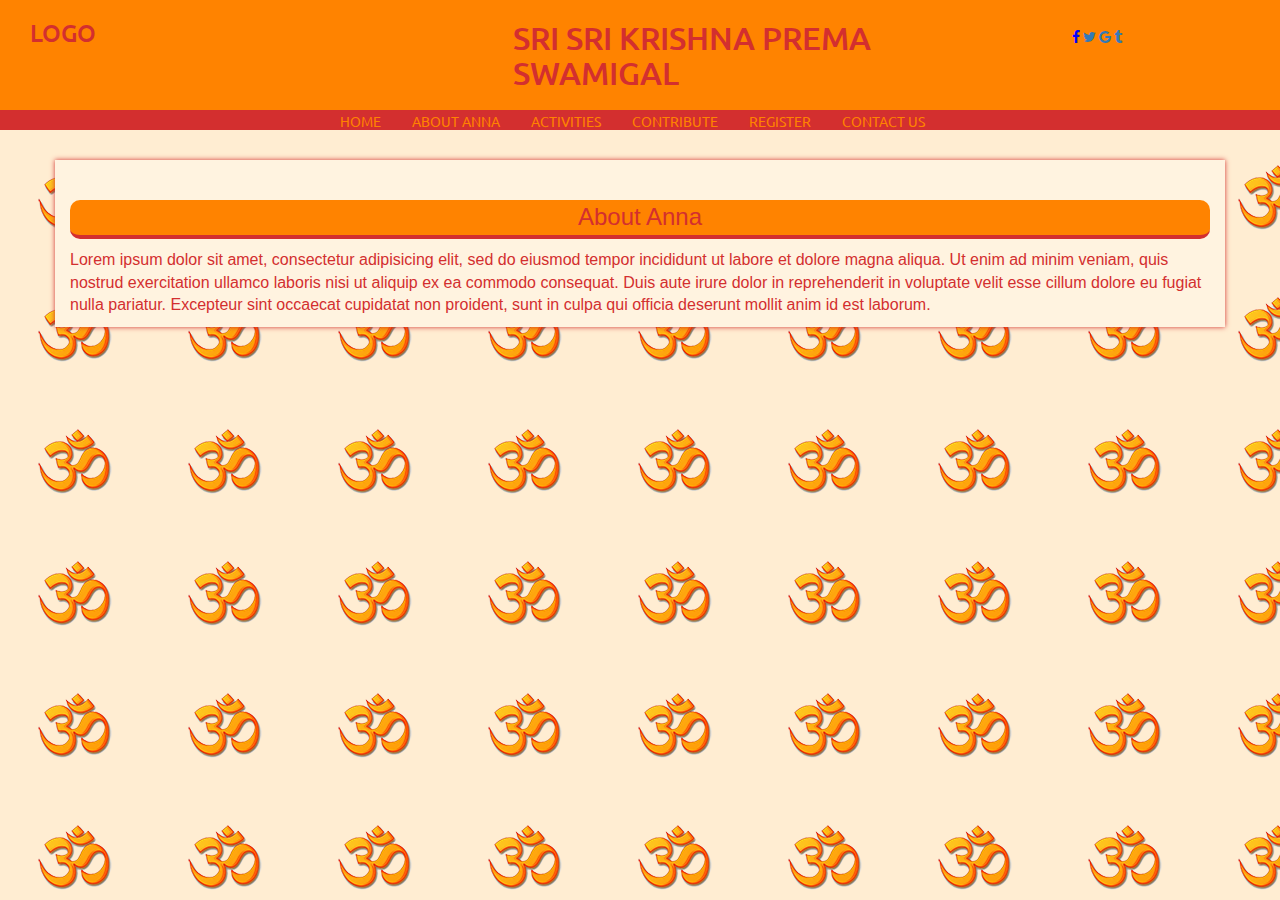
<file: About.html>
<html lang="en">

<head>
  <meta charset="utf-8">
  <meta name="viewport" content="width=device-width, initial-scale=1, shrink-to-fit=no">
  <meta name="description" content="">
  <meta name="author" content="">

  <title>Top navbar example for Bootstrap</title>

  <!-- Bootstrap core CSS -->
  <link href="css/bootstrap.min.css" rel="stylesheet">
  <link rel="stylesheet" href="css/animate.css">
  <link rel="stylesheet" href="https://maxcdn.bootstrapcdn.com/font-awesome/4.7.0/css/font-awesome.min.css">
  <script src="javascript/jquery-3.2.1.min.js"></script>
  <script src="javascript/bootstrap.min.js"></script>
  <link href="https://fonts.googleapis.com/css?family=Ubuntu:400,700|Source+Sans+Pro:300,400,600" rel="stylesheet">
  <!-- Custom styles for this template -->
  <link rel="stylesheet" href="css/theme.css">
  <link rel="stylesheet" href="css/master.css">
  <script src="javascript/main.js"></script>
  </body>
</head>
<body>
<div class="container-fluid nav-bar">
  <div class="col-md-3">
    <h1 class="title_1">LOGO</h1>
  </div>
  <div class="col-md-7">
    <h1 class="title_2">SRI SRI KRISHNA PREMA SWAMIGAL</h1>
  </div>
  <div class="col-md-2">
    <a href="https://www.facebook.com/"><i class="fa fa-facebook" aria-hidden="true"></i></a>
    <a href="https://twitter.com/"><i class="fa fa-twitter" aria-hidden="true"></i></a>
    <a href="#"><i class="fa fa-google" aria-hidden="true"></i></a>
    <a href="#"><i class="fa fa-tumblr" aria-hidden="true"></i></a>
</div>
</div>
<div class="container-fluid nav">
  <ul class="nav-li">
    <li class="nav_li"><a href="index.html">HOME</a></li>
    <li class="nav_li"><a href="#">ABOUT ANNA</a></li>
    <li class="nav_li"><a href="#">ACTIVITIES</a></li>
    <li class="nav_li"><a href="#">CONTRIBUTE</a></li>
    <li class="nav_li"><a href="#">REGISTER</a></li>
    <li class="nav_li"><a href="contact.html">CONTACT US</a></li>
  </ul>
</div>
<div class="container">
  <div class="break4 row"></div>
    <div class="row">
      <div class="col-md-12">
        <p class="head-1 text-center">About Anna</p>
        <p class="norm">
          Lorem ipsum dolor sit amet, consectetur adipisicing elit, sed do eiusmod tempor incididunt ut labore et dolore magna aliqua. Ut enim ad minim veniam, quis nostrud exercitation ullamco laboris nisi ut aliquip ex ea commodo consequat. Duis aute irure dolor in reprehenderit in voluptate velit esse cillum dolore eu fugiat nulla pariatur. Excepteur sint occaecat cupidatat non proident, sunt in culpa qui officia deserunt mollit anim id est laborum.
        </p>
    </div>
  </div>
</div>
</file>
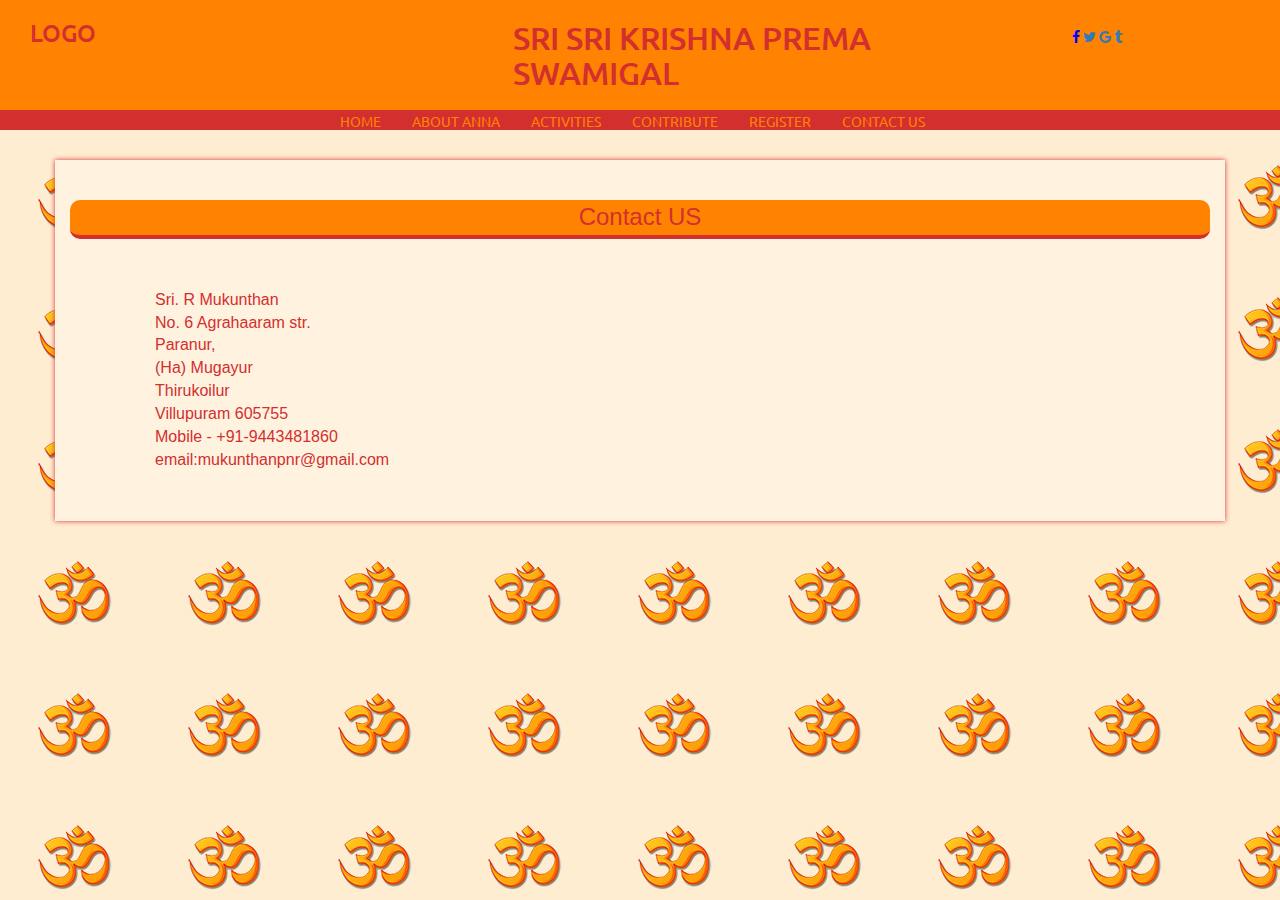
<file: contact.html>
<html lang="en">

<head>
  <meta charset="utf-8">
  <meta name="viewport" content="width=device-width, initial-scale=1, shrink-to-fit=no">
  <meta name="description" content="">
  <meta name="author" content="">

  <title>Top navbar example for Bootstrap</title>

  <!-- Bootstrap core CSS -->
  <link href="css/bootstrap.min.css" rel="stylesheet">
  <link rel="stylesheet" href="css/animate.css">
  <link rel="stylesheet" href="https://maxcdn.bootstrapcdn.com/font-awesome/4.7.0/css/font-awesome.min.css">
  <script src="javascript/jquery-3.2.1.min.js"></script>
  <script src="javascript/bootstrap.min.js"></script>
  <link href="https://fonts.googleapis.com/css?family=Ubuntu:400,700|Source+Sans+Pro:300,400,600" rel="stylesheet">
  <!-- Custom styles for this template -->
  <link rel="stylesheet" href="css/theme.css">
  <link rel="stylesheet" href="css/master.css">
  <script src="javascript/main.js"></script>
  </body>
</head>
<body>
<div class="container-fluid nav-bar">
  <div class="col-md-3">
    <h1 class="title_1">LOGO</h1>
  </div>
  <div class="col-md-7">
    <h1 class="title_2">SRI SRI KRISHNA PREMA SWAMIGAL</h1>
  </div>
  <div class="col-md-2">
    <a href="https://www.facebook.com/"><i class="fa fa-facebook" aria-hidden="true"></i></a>
    <a href="https://twitter.com/"><i class="fa fa-twitter" aria-hidden="true"></i></a>
    <a href="#"><i class="fa fa-google" aria-hidden="true"></i></a>
    <a href="#"><i class="fa fa-tumblr" aria-hidden="true"></i></a>
</div>
</div>
<div class="container-fluid nav">
  <ul class="nav-li">
    <li class="nav_li"><a href="index.html">HOME</a></li>
    <li class="nav_li"><a href="About.html">ABOUT ANNA</a></li>
    <li class="nav_li"><a href="#">ACTIVITIES</a></li>
    <li class="nav_li"><a href="#">CONTRIBUTE</a></li>
    <li class="nav_li"><a href="register.html">REGISTER</a></li>
    <li class="nav_li"><a href="#">CONTACT US</a></li>
  </ul>
</div>
<div class="container">
  <div class="break4 row"></div>
    <div class="row">
      <div class="col-md-12">
        <p class="head-1 text-center">Contact US</p>
      </div>
    </div>
    <div class="row break4"></div>
    <div class="row">
      <p class="cont-inf">
        Sri. R Mukunthan<br>
        No. 6 Agrahaaram str.<br>
        Paranur,<br>
        (Ha) Mugayur<br>
        Thirukoilur<br>
        Villupuram 605755<br>
        Mobile - +91-9443481860<br>
        email:mukunthanpnr@gmail.com<br>
      </p>
    </div>
  </div>
</div>
</file>
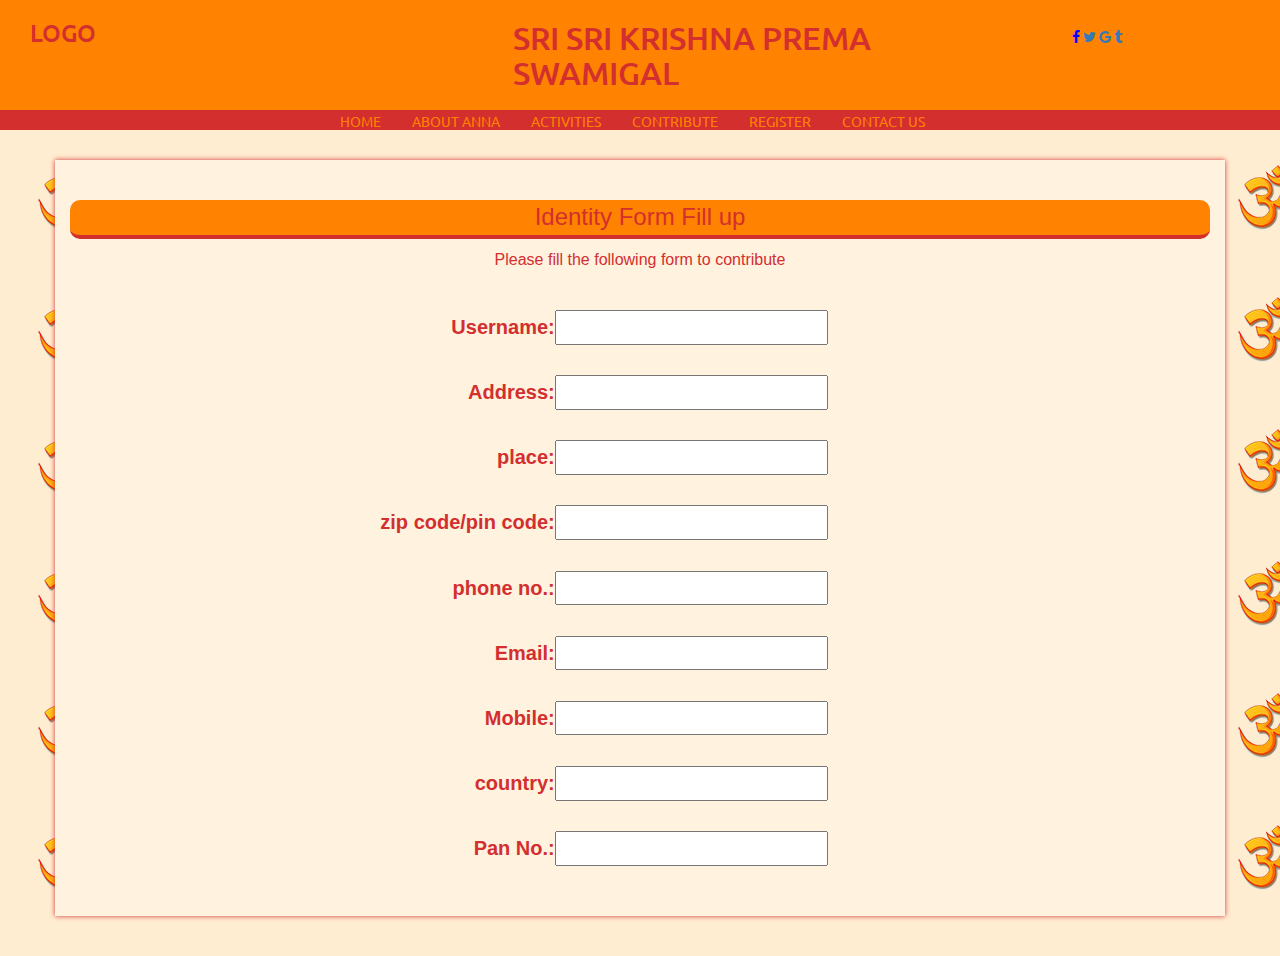
<file: contribute.html>
<html lang="en">

<head>
  <meta charset="utf-8">
  <meta name="viewport" content="width=device-width, initial-scale=1, shrink-to-fit=no">
  <meta name="description" content="">
  <meta name="author" content="">

  <title>Top navbar example for Bootstrap</title>

  <!-- Bootstrap core CSS -->
  <link href="css/bootstrap.min.css" rel="stylesheet">
  <link rel="stylesheet" href="css/animate.css">
  <link rel="stylesheet" href="https://maxcdn.bootstrapcdn.com/font-awesome/4.7.0/css/font-awesome.min.css">
  <script src="javascript/jquery-3.2.1.min.js"></script>
  <script src="javascript/bootstrap.min.js"></script>
  <link href="https://fonts.googleapis.com/css?family=Ubuntu:400,700|Source+Sans+Pro:300,400,600" rel="stylesheet">
  <!-- Custom styles for this template -->
  <link rel="stylesheet" href="css/theme.css">
  <link rel="stylesheet" href="css/master.css">
  <script src="javascript/main.js"></script>
  </body>
</head>
<body>
<div class="container-fluid nav-bar">
  <div class="col-md-3">
    <h1 class="title_1">LOGO</h1>
  </div>
  <div class="col-md-7">
    <h1 class="title_2">SRI SRI KRISHNA PREMA SWAMIGAL</h1>
  </div>
  <div class="col-md-2">
    <a href="https://www.facebook.com/"><i class="fa fa-facebook" aria-hidden="true"></i></a>
    <a href="https://twitter.com/"><i class="fa fa-twitter" aria-hidden="true"></i></a>
    <a href="#"><i class="fa fa-google" aria-hidden="true"></i></a>
    <a href="#"><i class="fa fa-tumblr" aria-hidden="true"></i></a>
</div>
</div>
<div class="container-fluid nav">
  <ul class="nav-li">
    <li class="nav_li"><a href="index.html">HOME</a></li>
    <li class="nav_li"><a href="#">ABOUT ANNA</a></li>
    <li class="nav_li"><a href="#">ACTIVITIES</a></li>
    <li class="nav_li"><a href="contribute.html">CONTRIBUTE</a></li>
    <li class="nav_li"><a href="#">REGISTER</a></li>
    <li class="nav_li"><a href="contact.html">CONTACT US</a></li>
  </ul>
</div>
<div class="container">
  <div class="break4 row"></div>
    <div class="row">
      <div class="col-md-12">
        <p class="head-1 text-center">Identity Form Fill up</p>
        <p class="norm text-center"> Please fill the following form to contribute </p>
      </div>
      <div class="col-md-2"></div>
      <div class="col-md-7 reg-list text-center">
      <form class="reg-fm" action="index.html" method="post">
      <p></br>
        <label>Username:</label><input type="text" name="name" value=""></br></br>
        <label>Address:</label><input type="text" name="name" value=""><br></br>
        <label>place:</label><input type="text" name="name" value=""></br></br>
        <label>zip code/pin code:</label><input type="text" name="name" value=""></br></br>
        <label>phone no.:</label><input type="text" name="name" value=""></br></br>
        <label>Email:</label><input type="text" name="name" value=""></br></br>
        <label>Mobile:</label><input type="text" name="name" value=""></br></br>
        <label>country:</label><input type="text" name="name" value=""></br></br>
        <label>Pan No.:</label><input type="text" name="name" value=""></br></br>
      </p>
    </form>
      </div>
      <div class="col-md-3"></div>
      </div>
    </div>
    <div class="break4">
  </body>
  </html>
</file>
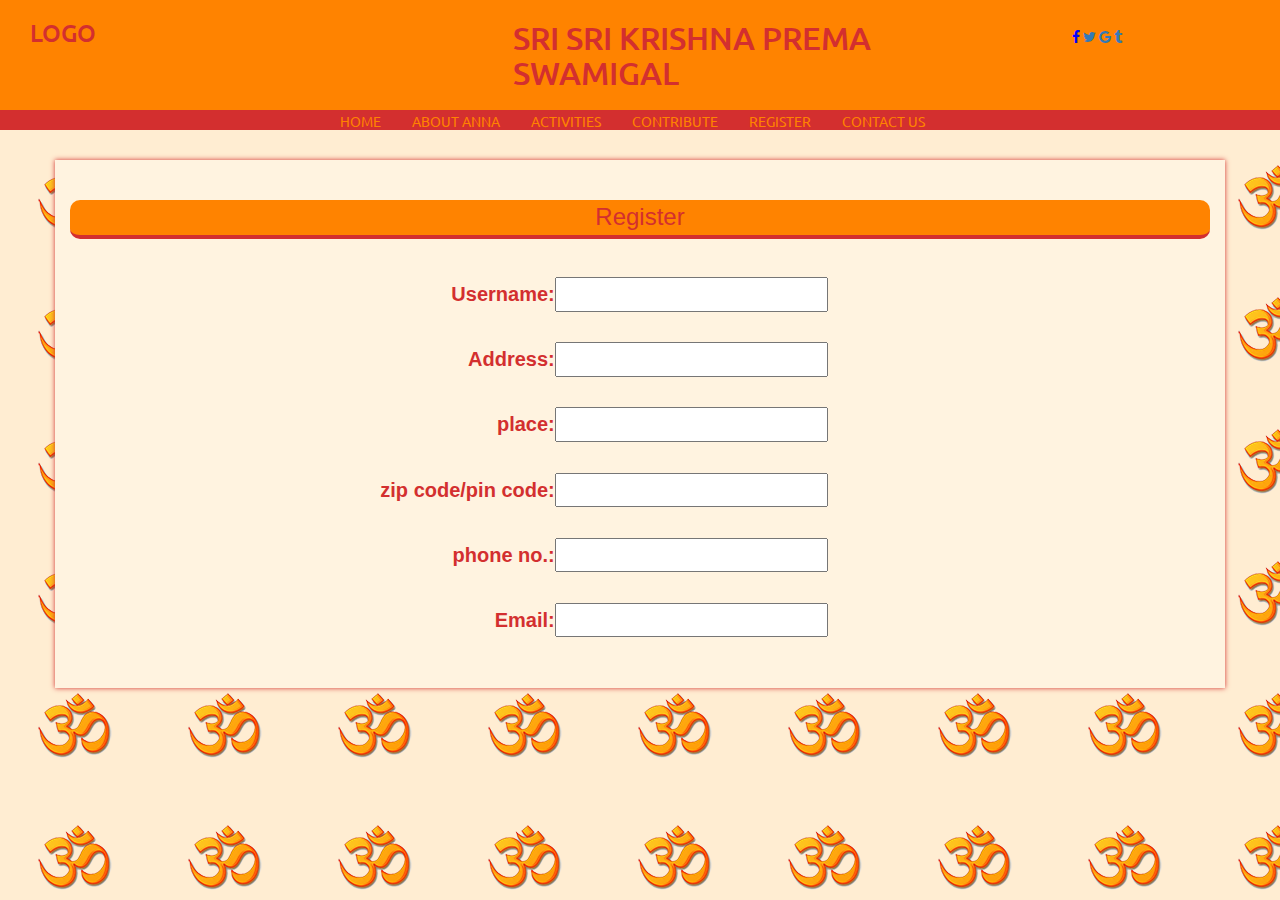
<file: register.html>
<html lang="en">

<head>
  <meta charset="utf-8">
  <meta name="viewport" content="width=device-width, initial-scale=1, shrink-to-fit=no">
  <meta name="description" content="">
  <meta name="author" content="">

  <title>Top navbar example for Bootstrap</title>

  <!-- Bootstrap core CSS -->
  <link href="css/bootstrap.min.css" rel="stylesheet">
  <link rel="stylesheet" href="css/animate.css">
  <link rel="stylesheet" href="https://maxcdn.bootstrapcdn.com/font-awesome/4.7.0/css/font-awesome.min.css">
  <script src="javascript/jquery-3.2.1.min.js"></script>
  <script src="javascript/bootstrap.min.js"></script>
  <link href="https://fonts.googleapis.com/css?family=Ubuntu:400,700|Source+Sans+Pro:300,400,600" rel="stylesheet">
  <!-- Custom styles for this template -->
  <link rel="stylesheet" href="css/theme.css">
  <link rel="stylesheet" href="css/master.css">
  <script src="javascript/main.js"></script>
  </body>
</head>
<body>
<div class="container-fluid nav-bar">
  <div class="col-md-3">
    <h1 class="title_1">LOGO</h1>
  </div>
  <div class="col-md-7">
    <h1 class="title_2">SRI SRI KRISHNA PREMA SWAMIGAL</h1>
  </div>
  <div class="col-md-2">
    <a href="https://www.facebook.com/"><i class="fa fa-facebook" aria-hidden="true"></i></a>
    <a href="https://twitter.com/"><i class="fa fa-twitter" aria-hidden="true"></i></a>
    <a href="#"><i class="fa fa-google" aria-hidden="true"></i></a>
    <a href="#"><i class="fa fa-tumblr" aria-hidden="true"></i></a>
</div>
</div>
<div class="container-fluid nav">
  <ul class="nav-li">
    <li class="nav_li"><a href="index.html">HOME</a></li>
    <li class="nav_li"><a href="About.html">ABOUT ANNA</a></li>
    <li class="nav_li"><a href="#">ACTIVITIES</a></li>
    <li class="nav_li"><a href="contribute.html">CONTRIBUTE</a></li>
    <li class="nav_li"><a href="#">REGISTER</a></li>
    <li class="nav_li"><a href="contact.html">CONTACT US</a></li>
  </ul>
</div>
<div class="container">
  <div class="break4 row"></div>
    <div class="row">
      <div class="col-md-12">
      <p class="head-1 text-center">Register</p>
      </div>
      <div class="col-md-2"></div>
      <div class="col-md-7 reg-list text-center">
        <form class="reg-fm" action="index.html" method="post">
        <p></br>
          <label>Username:</label><input type="text" name="name" value=""></br></br>
          <label>Address:</label><input type="text" name="name" value=""><br></br>
          <label>place:</label><input type="text" name="name" value=""></br></br>
          <label>zip code/pin code:</label><input type="text" name="name" value=""></br></br>
          <label>phone no.:</label><input type="text" name="name" value=""></br></br>
          <label>Email:</label><input type="text" name="name" value=""></br></br>
        </p>
      </form>
      </div>
      <div class="col-md-3"></div>
    </div>
  </div>
</div>
</file>
<file: css/theme.css>
:root{
  --main: #FF8300;
  --main_dark: #d50000;
  --main_light: #ffedd2;
  --main_light1: #fff3e0;
  --accent:#d32f2f;
  --accent_dark: #FFAB00;
  --primary: #000000;
  --secondary: #FFFFFF;
  --heading: 'Ubuntu', sans-serif;
  --body: 'Source Sans Pro', sans-serif;
  --thin: 300;
  --medium: 400;
  --semi-bold: 600;
  --bold: 700;
}
</file>
<file: css/master.css>
body{
  background-color: var(--main_light);
  background-image: url(../om.png);
  background-repeat: repeat;
}
.container{
  background-color: var(--main_light1);
  margin-top: 30px;
  box-shadow: 0px 0px 5px var(--accent);
}
.no-m{
  margin: 0px!important;
}
.no-p{
  padding: 0px!important;
}
.nomp{
  padding: 0px!important;
  margin: 0px!important;
}
.break4{
  display: block;
  height: 40px!important;
}
.nav-bar{
  background-color: var(--main);
  color: var(--accent);
  font-family: var(--heading);
}
.nav{
  background-color: var(--accent);
  color: var(--main);
  font-family: var(--heading);
}
.title_1{
  font-size: 24px;
  padding-bottom : 10px;
}
.title_2{
  font-size: 32px;
  padding-bottom: 10px;
  padding-left: 170px;
}
.fa-facebook{
  color: blue;
}
.fa-twitter{
  color:light-blue;
  margin-top: 30px;
}
.nav ul
{
margin: 0;
padding: 0;
list-style-type: none;
text-align: center;
}

.nav ul li { display: inline; }

.nav ul li a
{
text-decoration: none;
padding: .2em 1em;
color: var(--main);
}

.nav ul li a:hover
{
  background-color: var(--main);
  color: var(--accent);
  border: 1px solid var(--accent)
}
.nav ul
{
margin: 0;
padding: 0;
list-style-type: none;
text-align: center;
}

.lin ul
{
margin: 0;
padding: 0;
list-style-type: none;
text-align: center;
}

.lin ul li { display: inline; }

.lin ul li a
{
text-decoration: none;
padding: .2em 1em;
color: var(--accent);
background-color: var(--main);
border:2px solid var(--accent);
}

.lin ul li a:hover
{
  background-color: var(--accent);
  color: var(--main);
  border: 1px solid var(--main)
}
.head-1{
  color: var(--accent);
  font-size: 24px;
  background-color: var(--main);
  width: 100%;
  border-bottom: 4px solid var(--accent);
  border-radius: 10px;
}
#aud
{
  min-height: 250px;
}
#vid
{
  min-height:250px;
}
#gal
{
  min-height:250px;
}
#cal{
  min-height: 250px;
}
#hd{
  min-height: 200px;
}
#slo{
  min-height: 200px;
}
#eve{
  min-height: 200px;
}
#upd{
  min-height: 200px;
}
#lin{
  min-height: 100px;
}
#aud-li{
  list-style: none;
}
.aud-li-e{
  font-size: 16px;
  font-family: var(--body);
  color: var(--accent);}
#vid-li{
  list-style: none;
}
.vid-li-e{
  font-size: 16px;
  font-family: var(--body);
  color: var(--accent);
}
.vid1{
  display: none;
}
#eve-li{
  list-style: none;
}
.eve-li-e{
  font-size: 16px;
  font-family: var(--body);
  color: var(--accent);
}
#upd-li{
  list-style: none;
}
.upd-li-e{
  font-size: 16px;
  font-family: var(--body);
  color: var(--accent);
}
.carousel-row {
    margin-bottom: 10px;
}

.slide-row {
    padding: 0;
    background-color: #ffffff;
    min-height: 150px;
    border: 1px solid #e7e7e7;
    overflow: hidden;
    height: auto;
    position: relative;
}

.slide-carousel {
    width: 20%;
    float: left;
    display: inline-block;
}

.slide-carousel .carousel-indicators {
    margin-bottom: 0;
    bottom: 0;
    background: rgba(0, 0, 0, .5);
}

.slide-carousel .carousel-indicators li {
    border-radius: 0;
    width: 20px;
    height: 6px;
}

.slide-carousel .carousel-indicators .active {
    margin: 1px;
}

.slide-content {
    position: absolute;
    top: 0;
    left: 20%;
    display: block;
    float: left;
    width: 80%;
    max-height: 76%;
    padding: 1.5% 2% 2% 2%;
    overflow-y: auto;
}

.slide-content h4 {
    margin-bottom: 3px;
    margin-top: 0;
}

.slide-footer {
    position: absolute;
    bottom: 0;
    left: 20%;
    width: 78%;
    height: 20%;
    margin: 1%;
}

@import url("http://netdna.bootstrapcdn.com/font-awesome/3.2.1/css/font-awesome.min.css");
@import url("http://fonts.googleapis.com/css?family=Roboto:400,300,700italic,700,500&subset=latin,latin-ext");
/* carousel */
.media-carousel
{
  margin-bottom: 0;
  padding: 0 40px 30px 40px;
  margin-top: 30px;
}
.media-carousel .carousel-control.left
{
  left: -12px;
  background-image: none;
  background: none repeat scroll 0 0 #222222;
  border: 4px solid #FFFFFF;
  border-radius: 23px 23px 23px 23px;
  height: 40px;
  width : 40px;
  margin-top: 30px
}
.media-carousel .carousel-control.right
{
  right: -12px !important;
  background-image: none;
  background: none repeat scroll 0 0 #222222;
  border: 4px solid #FFFFFF;
  border-radius: 23px 23px 23px 23px;
  height: 40px;
  width : 40px;
  margin-top: 30px
}
.media-carousel .carousel-indicators
{
  right: 50%;
  top: auto;
  bottom: 0px;
  margin-right: -19px;
}
.media-carousel .carousel-indicators li
{
  background: #c0c0c0;
}
.media-carousel .carousel-indicators .active
{
  background: #333333;
}
.media-carousel img
{
  width: 250px;
  height: 100px
}
.marq{
  position: relative;
  overflow: hidden;
  width: 100%;
  border: 1px solid var(--accent);
  background-color: var(--main);
  color: var(--accent);
}

.marq p{
  position: absolute;
  margin: 0;
  line-height: 25px;
  white-space: nowrap;
  animation: marquee 8s linear infinite;
  width: 90%;
}

@keyframes marquee {
  0% { transform: translateX(100%); }
  100% { transform: translateX(-100%); }
}
.events_marquee{
  padding-top: 10px;
  cursor: pointer;
}
.fn-q{
  font-size: 72px;
}
#slo1{
  border-top-left-radius: 80px;
  border-bottom-right-radius: 80px;
  padding: 2px!important;
  margin: 5px!important;
  font-size: 36px;
}
footer{
  margin-top: 30px;
  background-color: var(--accent) ;
  color: var(--main);
  border-top: 2px solid var(--main);
  padding: 10px;
}
.reg-list{
  font-size: 20px;
  color: var(--accent);
}
.cont-inf{
  font-size: 16px;
  color: var(--accent);
  margin-left: 100px;
  margin-bottom: 50px;
}
label {
  display: inline-block;
  width: 200px;
  text-align: right;
}​
input:focus{
  border: var(--accent);
  box-shadow: 0px 0px 4px var(--main);
}
.norm{
  color: var(--accent);
  font-size: 16px;
}
</file>
